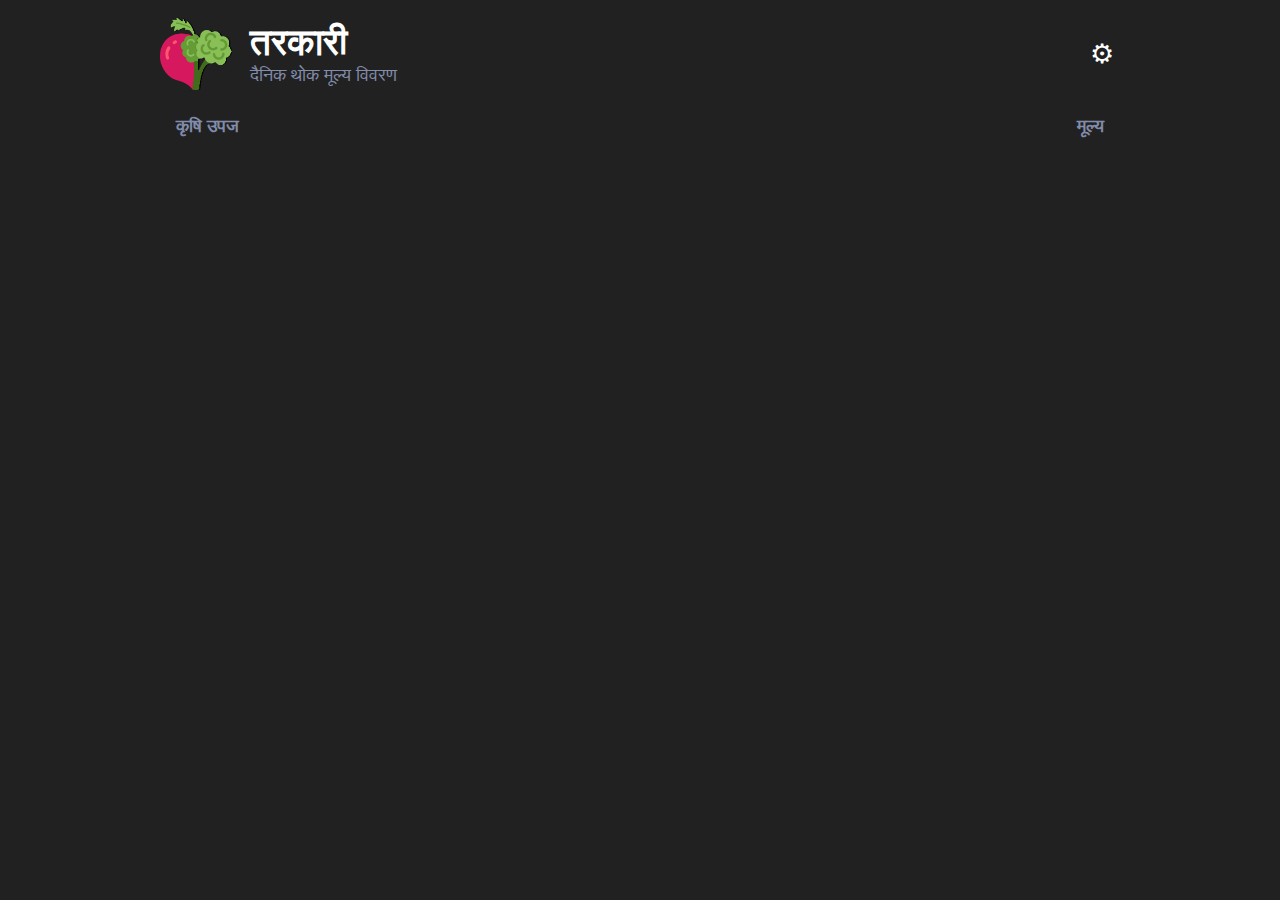
<file: index.html>
<!DOCTYPE html>
<html data-theme="dark" lang="en">
  <head>
    <meta charset="utf-8" />
    <meta
      name="viewport"
      content="width=device-width,initial-scale=1, maximum-scale=1.0, user-scalable=no"
    />
    <link rel="shortcut icon" href="/icons/icon-96x96.png" />
    <link rel="manifest" href="/manifest.json" />
    <link rel="apple-touch-icon" href="icons/icon-72x72.png" />
    <link rel="apple-touch-icon" href="icons/icon-96x96.png" />
    <link rel="apple-touch-icon" href="icons/icon-128x128.png" />
    <link rel="apple-touch-icon" href="icons/icon-144x144.png" />
    <link rel="apple-touch-icon" href="icons/icon-152x152.png" />
    <link rel="apple-touch-icon" href="icons/icon-192x192.png" />
    <link rel="apple-touch-icon" href="icons/icon-384x384.png" />
    <link rel="apple-touch-icon" href="icons/icon-512x512.png" />
    <meta name="apple-mobile-web-app-status-bar" content="#28590c" />
    <meta name="theme-color" content="#333" />
    <title>तरकारी</title>
    <link rel="stylesheet" href="assets/style.css" />
  </head>
  <body>
    <div class="container">
      <div class="header">
        <div class="brand">
          <img class="logo" src="./icons/icon-128x128.png" alt="तरकारी" />
          <div>
            <h1 class="title">तरकारी</h1>
            <p class="subtitle">दैनिक थोक मूल्य विवरण</p>
          </div>
        </div>
        <div class="dropdown">
          <button class="dropbtn">⚙</button>
          <div id="myDropdown" class="dropdown-content">
            <label class="switch theme">
              <input type="checkbox" checked />
              <span class="slider"></span>
            </label>

            <label class="switch lang">
              <input type="checkbox" checked />
              <span class="slider"></span>
            </label>
          </div>
        </div>
      </div>
      <div class="sorting"><span class="sort-name">कृषि उपज</span><span class="sort-price">मूल्य</span></div>
      <div id="root"></div>
    </div>
    <script src="assets/app.js"></script>
  </body>
</html>
</file>
<file: assets/style.css>
:root {
  --primary-color: #97be11;
  --secondary-color: rgba(0, 0, 0, 0.54);
  --font-color: rgba(0, 0, 0, 0.87);
  --bg-color: #fff;
  --secondary-bg-color: #efefef;
  --box-shadow: 0px 5px 5px -3px rgba(0, 0, 0, 0.2),
    0px 8px 10px 1px rgba(0, 0, 0, 0.14), 0px 3px 14px 2px rgba(0, 0, 0, 0.12);
}

[data-theme="dark"] {
  --primary-color: #28590c;
  --secondary-color: #818cab;
  --font-color: #fff;
  --bg-color: #212121;
  --secondary-bg-color: #262626;
}

body {
  font-family: "Roboto", "Helvetica", "Arial", sans-serif;
  background-color: var(--bg-color);
  color: var(--font-color);
  margin: 0 auto;
  font-size: calc(1rem + 0.25vh);
}

.container {
  padding: 1em;
  max-width: 960px;
  margin: 0 auto;
}

.header,
.brand {
  display: flex;
  justify-content: center;
  align-items: center;
}

.header {
  position: relative;
  margin-bottom: 0.5em;
  justify-content: space-between;
}

.brand > .logo {
  height: 72px;
  width: 72px;
  margin-right: 1em;
}

.brand .title,
.brand .subtitle {
  margin: 0;
}
.brand .subtitle,
.brand .date {
  color: var(--secondary-color);
}

.brand .date {
  font-size: 0.8em;
  display: inline-block;
}

.dropbtn {
  color: var(--font-color);
  background-color: transparent;
  font-size: 1.5em;
  border: none;
  cursor: pointer;
}

.dropbtn:hover,
.dropbtn:focus {
  color: var(--secondary-color);
  outline: 0;
}

.dropdown-content {
  display: none;
  position: absolute;
  background-color: var(--secondary-bg-color);
  box-shadow: var(--box-shadow);
  z-index: 1;
  flex-direction: column;
  padding: 16px;
  border-radius: 4px;
  right: 0;
}

.dropdown-content a {
  color: black;
  padding: 12px 16px;
  text-decoration: none;
  display: block;
}

.dropdown a:hover {
  background-color: #ddd;
}

.show {
  display: flex;
}

.switch {
  position: relative;
  display: inline-block;
  width: 60px;
  height: 34px;
}

.switch:not(:first-child) {
  margin-top: 1em;
}

.switch input {
  opacity: 0;
  width: 0;
  height: 0;
}

.slider {
  position: absolute;
  cursor: pointer;
  top: 0;
  left: 0;
  right: 0;
  bottom: 0;
  background-color: var(--font-color);
  -webkit-transition: 0.4s;
  transition: 0.4s;
  border-radius: 34px;
}

.lang .slider {
  background-image: url("data:image/svg+xml,%3Csvg xmlns='http://www.w3.org/2000/svg' height='34' width='60'%3E%3Ctext x='10' y='23' fill='red'%3E🇳🇵%3C/text%3E%3Ctext x='34' y='23' fill='red'%3E🇬🇧%3C/text%3E%3C/svg%3E");
}

.theme .slider {
  background-image: url("data:image/svg+xml,%3Csvg xmlns='http://www.w3.org/2000/svg' height='34' width='60'%3E%3Ctext x='10' y='23' fill='red'%3E🌙%3C/text%3E%3Ctext x='34' y='23' fill='red'%3E🌞%3C/text%3E%3C/svg%3E");
}

.slider:before {
  position: absolute;
  content: "";
  height: 26px;
  width: 26px;
  left: 4px;
  bottom: 4px;
  background-color: var(--bg-color);
  -webkit-transition: 0.4s;
  transition: 0.4s;
  border-radius: 50%;
}

input:checked + .slider {
  background-color: var(--font-color);
}

input:focus + .slider {
  box-shadow: 0 0 1px var(--bg-color);
}

input:checked + .slider:before {
  background-color: var(--bg-color);
  -webkit-transform: translateX(26px);
  -ms-transform: translateX(26px);
  transform: translateX(26px);
}

.sorting {
  display: flex;
  justify-content: space-between;
  align-items: center;
  padding: 16px;
  font-weight: bold;
  color: var(--secondary-color);
  user-select: none;
}

.sort-name,
.sort-price {
  cursor: pointer;
}

.sort-name.desc:after,
.sort-price.asc:after {
  content: " ◣";
}

.sort-name.asc:after,
.sort-price.desc:after {
  content: " ◢";
}

.card {
  box-shadow: 0px 2px 1px -1px rgba(0, 0, 0, 0.2),
    0px 1px 1px 0px rgba(0, 0, 0, 0.14), 0px 1px 3px 0px rgba(0, 0, 0, 0.12);
  transition: box-shadow 300ms cubic-bezier(0.4, 0, 0.2, 1) 0ms;
  border-radius: 4px;
  padding: 16px;
  display: flex;
  justify-content: space-between;
  align-items: center;
  margin-bottom: 1em;
  background-color: var(--secondary-bg-color);
}

.card h3 {
  margin: 0.5em 0;
}

.card .price {
  font-size: 1.6em;
  color: var(--font-color);
}

.card .price:before {
  content: "रू ";
}

.en .card .price:before {
  content: "Rs ";
}

.card .unit {
  color: var(--secondary-color);
  font-size: smaller;
}

.card .min-max {
  color: var(--secondary-color);
  font-size: smaller;
  display: flex;
  justify-content: space-between;
  opacity: 0.6;
  position: relative;
}

.min-max .min:before {
  content: "▼रू ";
  color: #4caf50;
}

.en .min-max .min:before {
  content: "▼Rs ";
}
◢ .min-max .max {
  margin-left: 0.3em;
}

.min-max .max:before {
  content: "▲रू ";
  color: #ff1744;
}

.en .min-max .max:before {
  content: "▲Rs ";
}
</file>
